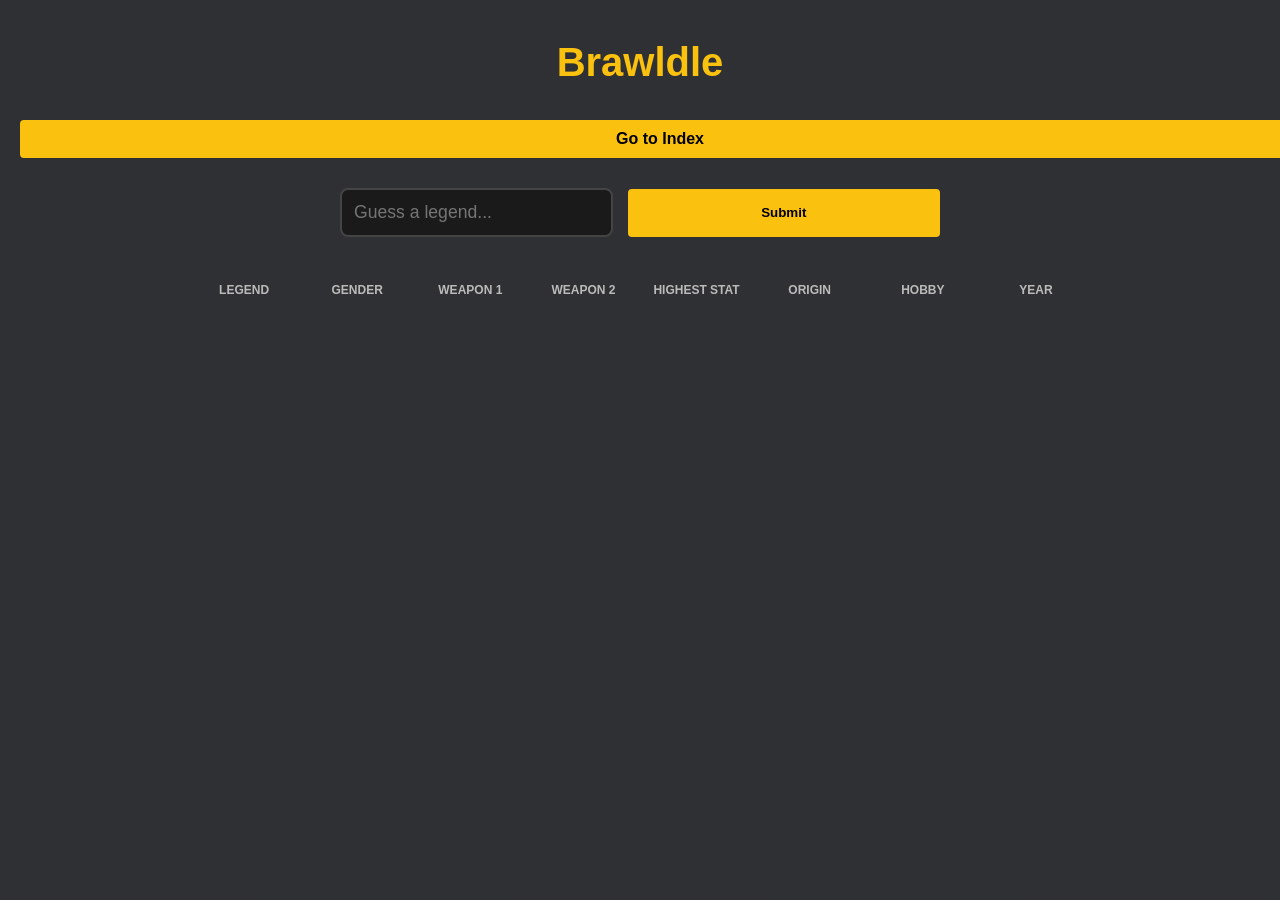
<file: brawldle.html>
<!DOCTYPE html>
<html lang="en">
<head>
    <meta charset="UTF-8">
    <link rel="icon" type="image/png" href="https://static.wikia.nocookie.net/brawlhalla_gamepedia/images/1/14/Brawlhalla_Logo_100M_Full.png/revision/latest?cb=20230520001004">
    <title>Brawldle</title>
    <link rel="stylesheet" href="style.css">
    <style>
        h1 {
            text-align: center;
            width: 100%;
            margin: 20px 0;
            color: var(--gold); /* Or whatever your theme color is */
            font-size: 2.5em;
        }
        /* The Main Container for rows and headers */
        .brawldle-grid {
            display: grid;
            /* This ensures exactly 8 columns that shrink to fit the screen */
            grid-template-columns: repeat(8, minmax(0, 1fr)); 
            gap: 5px; /* Reduced gap to save horizontal space */
            margin-top: 10px;
            text-align: center;
            align-items: center;
            width: 100%;
            max-width: 900px; /* Limits the width so it doesn't stretch too far on big monitors */
            margin-left: auto;
            margin-right: auto;
        }

        /* Updated Box Styling */
        .guess-box {
            aspect-ratio: 1/1; 
            border-radius: 4px;
            color: white;
            font-weight: bold;
            display: flex;
            align-items: center;
            justify-content: center;
    
            /* NEW: Fluid font and smaller padding to keep things inside the box */
            font-size: clamp(0.6rem, 1.5vw, 0.9rem); 
            padding: 2px;
            overflow: hidden; /* Prevents text from pushing the box wider */
            word-break: break-word; /* Allows long words like "Strength" to wrap if needed */
    
            border: 1px solid rgba(255,255,255,0.1); /* Subtle border */
            box-sizing: border-box;
        }

        /* Style the headers specifically so they align with the boxes */
        .header-label {
            font-size: 0.75rem;
            font-weight: bold;
            color: #bbb;
            text-transform: uppercase;
            padding-bottom: 5px;
            height: 30px; /* Fixed height for headers */
            display: flex;
            align-items: flex-end;
            justify-content: center;
        }
        /* Wordle Colors */
        .correct { background-color: #538d4e; } /* Green */
        .partial { background-color: #b59f3b; } /* Yellow (for weapons) */
        .wrong { background-color: #3a3a3c; }   /* Gray */
        /* Add these to your existing <style> tag */
        .guess-box {
            aspect-ratio: 1/1; /* Keep them square */
            transition: transform 1.2s cubic-bezier(0.4, 0, 0.2, 1);            
            transform-style: preserve-3d;
            backface-visibility: hidden;
        }    

        /* The Flip Animation */
        .flip {
            transform: rotateX(180deg);
        }

        .legend-icon {
            width: 100%;
            height: 100%;
            object-fit: cover; /* Fills the square without stretching */
            display: block;
        }

        /* Victory Modal */
        #modal-overlay {
            display: none;
            position: fixed;
            top: 0; left: 0; width: 100%; height: 100%;
            background: rgba(0,0,0,0.8);
            justify-content: center; align-items: center;
            z-index: 100;
        }
        .modal-content {
            background: #1a1a1a;
            padding: 30px;
            border: 2px solid var(--gold);
            border-radius: 15px;
            text-align: center;
            max-width: 400px;
        }
        /* 1. The Main Container */
        .search-container {
            display: flex;
            justify-content: center;
            align-items: center;
            gap: 15px;
            max-width: 600px; /* Adjust this to make the whole bar wider or thinner */
            margin: 30px auto;
            width: 95%;
        }

        /* 2. The Wrapper around Input + Dropdown */
        .search-container > div:first-child {
            flex: 3; /* This tells the input to take up 3x more space than the button */
            position: relative;
        }

        /* 3. The Input Field itself */
        #brawldle-guess {
            width: 100% !important; /* Force it to fill the wrapper */
            padding: 12px;
            background: #1a1a1a;
            border: 2px solid #444;
            color: white;
            border-radius: 8px;
            font-size: 1.1em;
            box-sizing: border-box; /* Crucial: includes padding in the width calculation */
        }

        /* 4. The Submit Button */
        .search-container .btn-add-tag {
            flex: 1; /* This tells the button to take up the remaining 1 part of space */
            width: auto !important; /* Overrides any "width: 100%" from other styles */
            height: 48px; /* Matches the input height */
            padding: 0 20px;
            margin: 0;
            cursor: pointer;
            font-weight: bold;
            white-space: nowrap; /* Keeps the text on one line */
        }

        #brawldle-guess:focus {
            border-color: #ffca28; /* Gold focus color */
        }

        /* The actual dropdown menu */
        .dropdown-content {
            position: absolute;
            top: 100%;
            left: 0;
            right: 0;
            background: #2a2a2a;
            border: 1px solid #444;
            border-top: none;
            border-radius: 0 0 8px 8px;
            max-height: 250px;
            overflow-y: auto;
            z-index: 100;
            display: none; /* Hidden until user types */
        }

        /* Individual legend rows in the list */
        .dropdown-item {
            padding: 10px 15px;
            cursor: pointer;
            color: #eee;
            text-align: left;
            transition: background 0.2s;
            border-bottom: 1px solid #333;
        }

        .dropdown-item:hover {
            background: #444;
                color: #ffca28;
        }
    </style>
</head>
<body>
    <div class="container">
        <h1>Brawldle</h1>
        <div style="text-align: center; margin-bottom: 20px;">
            <a href="index.html" class="btn-add-tag" style="text-decoration: none; padding: 10px 20px; display: inline-block;">
                Go to Index
            </a>
        </div>
        <div class="search-container">
            <div style="position: relative; flex-grow: 1;">
                <input type="text" id="brawldle-guess" placeholder="Guess a legend..." autocomplete="off">
                <div id="custom-dropdown" class="dropdown-content"></div>
            </div>
            <button onclick="makeGuess()" class="btn-add-tag">Submit</button>
        </div>

        <div class="brawldle-grid">
            <div class="header-label">Legend</div>
            <div class="header-label">Gender</div>
            <div class="header-label">Weapon 1</div>
            <div class="header-label">Weapon 2</div>
            <div class="header-label">Highest Stat</div>
            <div class="header-label">Origin</div>
            <div class="header-label">Hobby</div>
            <div class="header-label">Year</div>
        </div>

        <div id="guess-container"></div>
    </div>

    <script src="script.js"></script> 
    <script src="brawldle.js"></script>
    <div id="modal-overlay">
    <div class="modal-content">
        <h2 id="modal-title"></h2>
        <p id="modal-info"></p>
        <button onclick="copyResults()" class="btn-add-tag">Share Result 📋</button>
        <button onclick="location.reload()" class="btn-add-tag" style="background:#444;">See Your Results</button>
    </div>
</div>
</body>
</html>
</file>
<file: style.css>
:root {
    --bg: #0b0c10;
    --card-bg: #1f2833;
    --accent: #6EC8D3; /* Cyan accent for a 2026 sleek look */
    --gold: #FBC10F;
    --text: #c5c6c7;
    --border: #45a29e;
    scroll-behavior: smooth;
}

body {
    /* Replace the URL with any image link from the web */
    background-image: linear-gradient(rgba(11, 12, 16, 0.85), rgba(11, 12, 16, 0.85)), 
                      url('https://i.ytimg.com/vi/WpPkmplf62A/maxresdefault.jpg');
    
    background-attachment: fixed; /* Keeps the image still while you scroll */
    background-size: cover;      /* Makes sure the image fills the whole screen */
    background-position: center;  /* Centers the image */
    
    color: var(--text);
    font-family: 'Inter', sans-serif;
    margin: 0;
    padding: 20px;
}

header { text-align: center; margin-bottom: 40px; }
h1 span { color: var(--gold); text-transform: uppercase; letter-spacing: 2px; }

.filter-bar {
    display: flex;
    justify-content: center;
    gap: 15px;
    margin-top: 20px;
}

input, select {
    background: #121212;
    border: 1px solid var(--border);
    color: white;
    padding: 12px;
    border-radius: 4px;
}

.legend-grid {
    display: grid;
    grid-template-columns: repeat(auto-fill, minmax(260px, 1fr));
    gap: 25px;
    max-width: 1400px;
    margin: 0 auto;
}

.card {
    background: var(--card-bg);
    border-radius: 8px;
    padding: 20px;
    border-left: 4px solid var(--gold);
    transition: 0.3s cubic-bezier(0.175, 0.885, 0.32, 1.275);
}

.card:hover { transform: scale(1.03); box-shadow: 0 10px 20px rgba(0,0,0,0.5); }

/* Container for all stat rows */
.stats-container {
    background: rgba(0, 0, 0, 0.2);
    padding: 12px;
    border-radius: 6px;
}

/* Individual row layout */
.stat-row {
    display: flex;
    align-items: center;
    font-size: 0.75rem;
    margin: 6px 0;
    font-weight: bold;
}

/* Labels (STR, DEX, etc.) */
.stat-label {
    width: 30px;
    color: var(--text);
}

/* The empty part of the bar */
.bar-bg {
    background: #121212;
    height: 15px;
    flex-grow: 1;
    margin: 0 10px;
    border-radius: 10px;
    overflow: hidden;
    border: 1px solid rgba(255, 255, 255, 0.05);
}

/* The glowing filled part */
.bar-fill {
    background: var(--accent);
    height: 100%;
    border-radius: 10px;
    box-shadow: 0 0 8px var(--accent); /* This gives it that 2026 neon glow */
    transition: width 0.5s ease-out; /* Makes the bars "grow" when you filter/sort */
}

/* The number at the end */
.stat-num {
    width: 15px;
    text-align: right;
    color: var(--gold);
}

.tag-container { display: flex; flex-wrap: wrap; gap: 8px; margin-top: 15px; }

.tag {
    background: #0b0c10;
    border: 1px solid var(--border);
    padding: 4px 10px;
    border-radius: 20px;
    font-size: 0.75em;
    display: flex;
    align-items: center;
    gap: 5px;
}

.tag-remove {
    background: none;
    border: none;
    color: #ff4d4d;
    cursor: pointer;
    font-weight: bold;
    padding: 0 2px;
    font-size: 1.2em;
    line-height: 1;
}

.tag-remove:hover { color: white; }

.btn-add-tag {
    margin-top: 15px;
    background: var(--gold);
    border: none;
    color: black;
    padding: 8px;
    width: 100%;
    font-weight: bold;
    cursor: pointer;
    border-radius: 4px;
}

.image-container {
    width: 100%;
    height: 150px;
    display: flex;
    justify-content: center;
    align-items: center;
    overflow: hidden;
    margin-bottom: 15px;
    background: rgba(0,0,0,0.3);
    border-radius: 4px;
}

.legend-img {
    height: 100%;
    width: auto;
    object-fit: contain; /* This prevents the image from stretching */
    transition: transform 0.3s ease;
}

.card:hover .legend-img {
    transform: scale(1.1); /* Slight zoom when you hover the card */
}
.chip {
    background: var(--accent);
    color: #000;
    padding: 5px 12px;
    border-radius: 20px;
    font-size: 0.75rem;
    font-weight: bold;
    cursor: pointer;
    display: flex;
    align-items: center;
    gap: 8px;
    transition: transform 0.2s;
}

.chip:hover {
    transform: scale(1.05);
    background: #fff; /* Turns white when you hover to show you can delete it */
}

.chip small {
    font-size: 1rem;
    opacity: 0.6;
}
</file>
